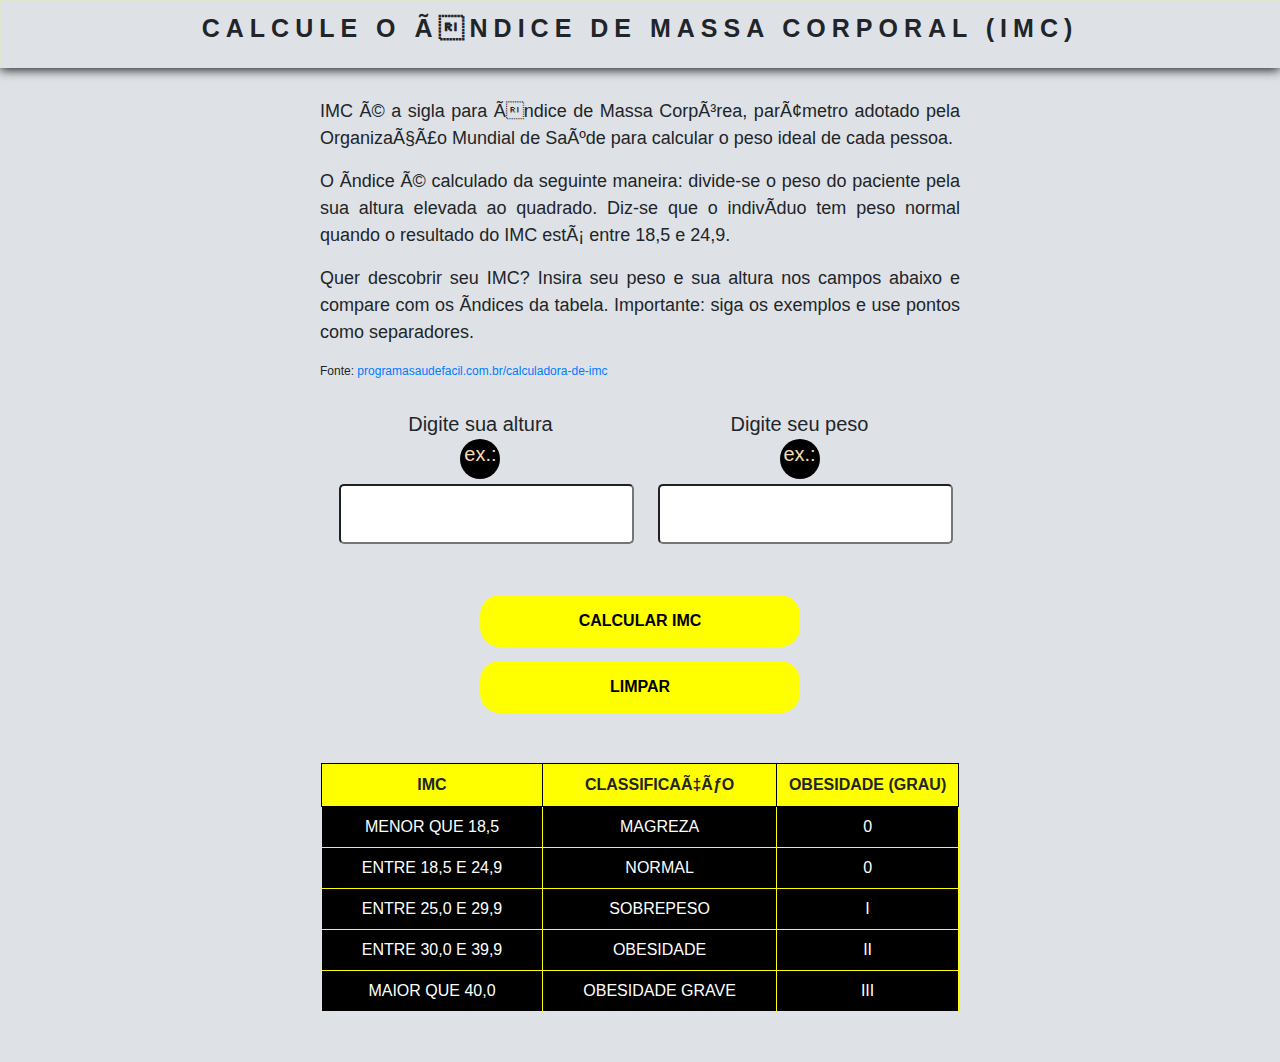
<file: CalculadoraIMC/index.html>
<html>
    <head>
        <meta charset="URF-8">
        <title>PROJETO - CALCULADORA IMC</title>
        <link href="estilos.css" rel="stylesheet">
        <link href="bootstrap.min.css" rel="stylesheet" type="text/css">
        <script type="text/javascript" src="jquery-3.5.1.min.js"></script>
        <script type="text/javascript" src="script.js"></script>

    </head>
    <body>
        <div class="col-xs-12 title"> Calcule o Índice de Massa Corporal (IMC) </div>
           <span id="txtInicio">
               <p>IMC é a sigla para Índice de Massa Corpórea, parâmetro adotado pela Organização Mundial de Saúde para calcular o peso ideal de cada pessoa.
               <p>
                O índice é calculado da seguinte maneira: divide-se o peso do paciente pela sua altura elevada ao quadrado. Diz-se que o indivíduo tem peso normal quando o resultado do IMC está entre 18,5 e 24,9.
                <p>
                Quer descobrir seu IMC? Insira seu peso e sua altura nos campos abaixo e compare com os índices da tabela. Importante: siga os exemplos e use pontos como separadores.
           <p id="font12">Fonte: <a href="https://www.programasaudefacil.com.br/calculadora-de-imc">programasaudefacil.com.br/calculadora-de-imc</a></p>
            </span>
            <div class="col-xs-6 form">
                <div class="col-xs-6 col-md-3 form2">
                    <span>Digite sua altura</span>
                        <div class="ajuda">ex.:
                            <span class="exAltura">Ex.: 1,67 (somente números)</span>
                        </div>
                        <input class="form" type="number" name="Altura" id="altura" maxlength="4" />
                </div>

                <div class="col-xs-6 col-md-3 form2">
                    <span>Digite seu peso</span>
                        <div class="ajuda">ex.:
                            <span class="exPeso">Ex.: 80,200 (somente números)</span>
                        </div>
                        <input class="form" type="number" name="Peso" id="peso" maxlength="4" />
                </div>

            </div>

        </br>

            <button class="col-xs-6 col-md-3 btnCalcular">Calcular IMC</button>
            <button class="col-xs-6 col-md-3 btnLimpar">Limpar</button>            
            <div class="col-xs-6 col-md-3 resultadoCalculo"></div>
            
            <div class="tabela">
                <table class="tblIMC">
                    <tr>
                        <th>IMC</th>
                        <th>CLASSIFICAÇÃO</th>
                        <th>OBESIDADE (GRAU)</th>
                    </tr>
                    <tr>
                        <td>MENOR QUE 18,5</td>
                        <td>MAGREZA</td>
                        <td>0</td>
                    </tr>
                    <tr>
                        <td>ENTRE 18,5 E 24,9</td>
                        <td>NORMAL</td>
                        <td>0</td>
                    </tr>
                    <tr>
                        <td>ENTRE 25,0 E 29,9</td>
                        <td>SOBREPESO</td>
                        <td>I</td>
                    </tr>
                    <tr>
                        <td>ENTRE 30,0 E 39,9</td>
                        <td>OBESIDADE</td>
                        <td>II</td>
                    </tr>
                    <tr>
                        <td>MAIOR QUE 40,0</td>
                        <td>OBESIDADE GRAVE</td>
                        <td>III</td>
                    </tr>
                </table>
            </div>
            <div class="rodape font12"></div>       
    </body>
</html>
</file>
<file: CalculadoraIMC/estilos.css>
body{
    font-family: 'Montserrat', sans-serif;
    text-align: center;
    background-color: #dee2e6 !important;
}

.title {
    position: relative;
    display: block;
    text-align: center;
    font-size: 25px;
    letter-spacing: 6px;
    text-transform: uppercase;
    font-weight: bold;
    box-shadow: inset 0 0 1px yellow, 0px 2px 10px #1d2124;
    margin-bottom: 30px;
    padding: 10px 0px 20px;
}

#txtInicio {
    font-size: 18px;
    margin: auto;
    display: inline-block;
    width: 50%;
    left: 25%;
    position: relative;
    text-align: justify;
}

#font12 {
    font-size: 12px;
}

.form {
    border-radius: 5px;
    padding: 13px;
    text-align: center;
    font-size: 20px;
}

.form2 span:nth-child(2) {
    display: block;
    border-radius: 2px;
}

.ajuda {
    display: block;
    background: black;
    color: wheat;
    width: 40px;
    height: 40px;
    border-radius: 25px;
    margin: auto;
    margin-bottom: 5px;
}

.exPeso, .exAltura{
    display: none;
}

.show {
    display: block;
    position: relative;
    width: max-content;
    background: #00000073;
    color: white;
    padding: 10px;
    border-radius: 9px;
    transition: 0.5s;
    right: 114px;
}

.form2{
    width: 50%;
    display: inline-block;
    text-align: center;
}

.btnCalcular, .btnLimpar{
    display: block;
    margin: auto;
    background: yellow;
    border-radius: 20px;
    padding: 14px;
    border: 0px;
    text-transform: uppercase;
    font-weight: bold;
    margin-block-start: 14px;
}

.tabela{
    top: 50px;
    position: relative;
}

.tblIMC {
    margin: auto;
    text-align: center;
}

.tblIMC td {
    position: relative;
    padding: 11px 40px;
    border: 1px solid yellow;
    background: black;
    color: white;
    text-align: center;
}

.tblIMC th {
    background: yellow;
    border: 1px solid black;
    padding: 12px;
    font-weight: bold;
}

.resultadoCalculo {
    display:none;
    animation: neon 1s alternate infinite ease-in-out;
    position: relative;
    background: blue;
    margin: auto;
    text-align: center;
    margin-block-start: 30px;
    color: white;
    padding: 15px;
    border: double;
}

.block{
    display: block !important;
}

.rodape{
    margin-bottom: 100px;
}
@keyframes neon {
    50% {
    opacity: 40%;
  }
}
</file>
